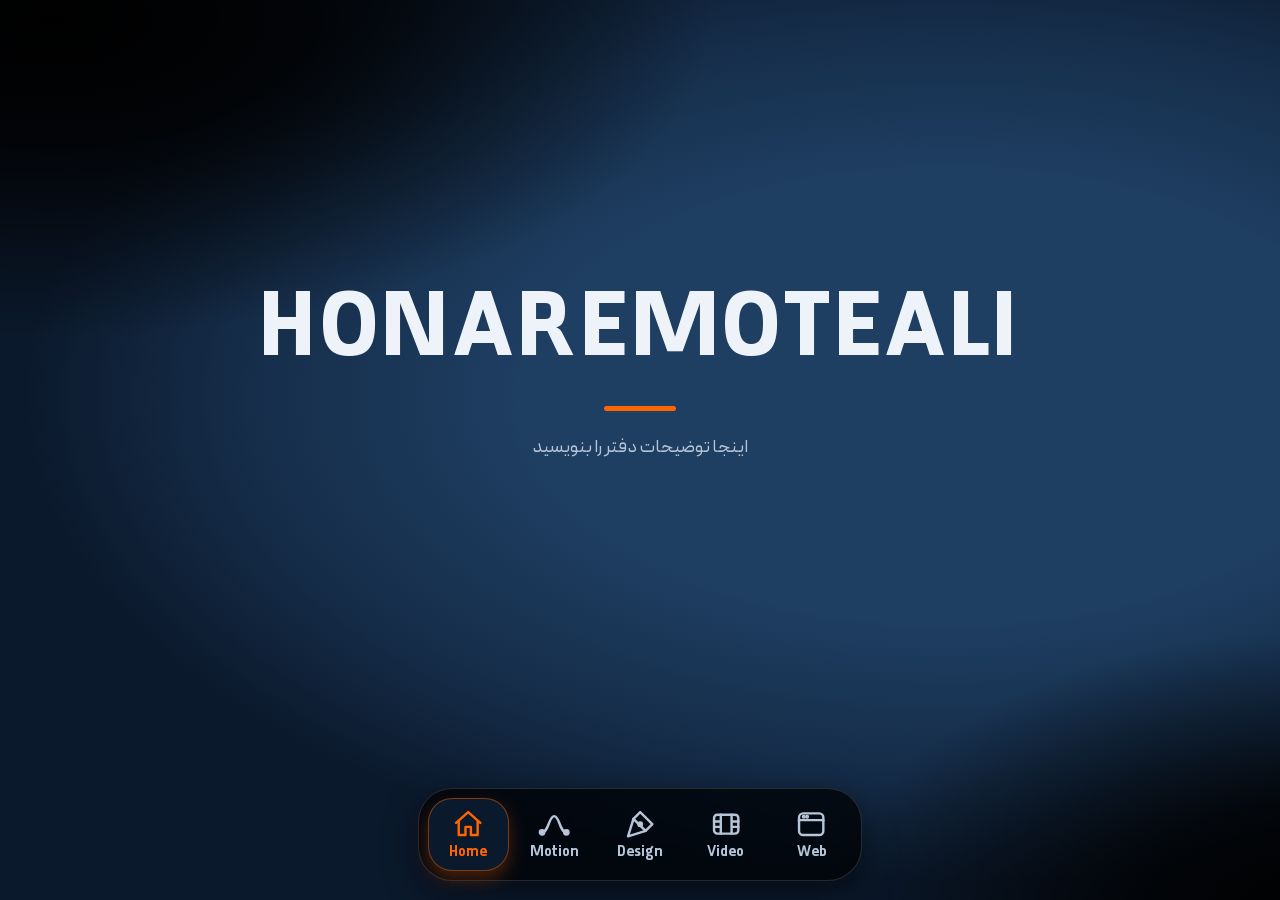
<file: public/assets/aistudio/index_4a6596d1.html>
<!DOCTYPE html>
<html lang="fa" dir="rtl" data-theme="dark">
<head>
<meta charset="utf-8">
<meta name="viewport" content="width=device-width, initial-scale=1, viewport-fit=cover">
<meta name="color-scheme" content="dark">
<title>Portfolio</title>
<style id="css">
@font-face{font-family:'Peyda';font-weight:400;font-style:normal;font-display:swap;src:url([data-uri]) format('woff')}
@font-face{font-family:'Peyda';font-weight:500;font-style:normal;font-display:swap;src:url([data-uri]) format('woff')}
@font-face{font-family:'Peyda';font-weight:700;font-style:normal;font-display:swap;src:url([data-uri]) format('woff')}
@font-face{font-family:'Peyda';font-weight:800;font-style:normal;font-display:swap;src:url([data-uri]) format('woff')}
:root{
  box-sizing:border-box; color-scheme:dark;
  --main:#1E3E62; --deep:#0B192C; --black:#000000; --accent:#FF6500;
  --u:clamp(54px,calc(3.2vw + 40px),112px); --ink:#EEF3F9; --muted:#B7C5D8; --line:rgba(255,255,255,.14);
  --shadow:0 12px 32px rgba(0,0,0,.55);
  padding-top:env(safe-area-inset-top,0px);
  padding-bottom:env(safe-area-inset-bottom,0px);
}
*,*::before,*::after{box-sizing:inherit}
html{height:100%;scroll-padding-top:env(safe-area-inset-top,0px)}
body{margin:0;min-height:100%;background:var(--deep);color:var(--ink);font-family:"Peyda",Tahoma,"Segoe UI",sans-serif;line-height:1.8;padding-bottom:calc(var(--u)*1.7 + 28px)}
body::before{content:"";position:fixed;inset:0;z-index:-1;pointer-events:none;
  background:
    radial-gradient(70% 48% at 4% 2%, #000000 0%, rgba(0,0,0,.85) 28%, transparent 74%),
    radial-gradient(52% 42% at 104% 102%, #000000 0%, rgba(0,0,0,.8) 30%, transparent 76%),
    radial-gradient(88% 66% at 74% 44%, #1E3E62 0%, #1E3E62 38%, rgba(30,62,98,.55) 62%, transparent 82%),
    radial-gradient(80% 60% at 20% 20%, #0B192C 0%, transparent 72%),
    #0B192C}
main{max-width:1100px;margin:0 auto;padding:28px 18px 0}
[hidden]{display:none!important}
.bar{height:5px;width:72px;border-radius:5px;background:var(--accent);margin:0 0 16px}
.lead{color:var(--ink);font-size:clamp(1.2rem,3.6vw,1.75rem);font-weight:700;line-height:1.7;margin:0 0 26px;max-width:36em}
.hero{min-height:calc(100vh - 210px);display:flex;flex-direction:column;align-items:center;justify-content:center;text-align:center}
.hero h1{margin:0;font-weight:800;font-size:clamp(1.7rem,8.6vw,5.6rem);line-height:1.15;letter-spacing:.04em;direction:ltr;text-transform:uppercase}
.hero .bar{margin:22px 0 20px}
.about{color:var(--muted);max-width:40em;margin:0;font-size:clamp(1rem,2.6vw,1.15rem);white-space:pre-line}
.grid{display:grid;grid-template-columns:repeat(auto-fill,minmax(250px,1fr));gap:16px}
.card{all:unset;box-sizing:border-box;cursor:pointer;display:block;background:var(--deep);border:1px solid var(--line);border-radius:16px;overflow:hidden;transition:transform .15s,box-shadow .15s,border-color .15s}
.card:hover{transform:translateY(-3px);box-shadow:var(--shadow);border-color:var(--accent)}
.card:focus-visible,.dock button:focus-visible,.close:focus-visible{outline:3px solid var(--accent);outline-offset:3px}
.thumb{display:block;width:100%;aspect-ratio:16/9}
.thumb svg{display:block;width:100%;height:100%}
.meta{display:block;padding:12px 14px 14px}
.meta b{display:block;font-weight:700}
.meta span{color:var(--muted);font-size:.86rem}
dialog{border:1px solid var(--line);border-radius:20px;background:var(--deep);color:var(--ink);padding:0;width:min(640px,92vw);box-shadow:var(--shadow)}
dialog::backdrop{background:rgba(0,0,0,.72)}
.dlg-body{padding:16px 18px 20px}
.dlg-body h2{margin:12px 0 4px;font-size:1.3rem;font-weight:700}
.dlg-body p{margin:0 0 14px;color:var(--muted)}
.btn{display:inline-flex;align-items:center;padding:0 20px;min-height:44px;border-radius:12px;background:var(--accent);color:#000;text-decoration:none;font-weight:800}
.close{all:unset;cursor:pointer;display:inline-flex;align-items:center;justify-content:center;min-width:44px;min-height:44px;border-radius:12px;border:1px solid var(--line);margin-inline-start:8px;padding:0 16px}
.dock{position:fixed;inset-inline:0;bottom:calc(var(--u)*.24 + env(safe-area-inset-bottom,0px));display:flex;justify-content:center;pointer-events:none;z-index:20}
.dock nav{pointer-events:auto;display:flex;gap:calc(var(--u)*.06);padding:calc(var(--u)*.11);border-radius:calc(var(--u)*.42);background:rgba(0,0,0,.72);backdrop-filter:blur(18px) saturate(1.3);-webkit-backdrop-filter:blur(18px) saturate(1.3);border:1px solid var(--line);box-shadow:var(--shadow);max-width:calc(100vw - 16px);direction:ltr}
.dock button{all:unset;cursor:pointer;box-sizing:border-box;display:flex;flex-direction:column;align-items:center;justify-content:center;gap:calc(var(--u)*.05);width:var(--u);min-width:0;flex:0 1 auto;height:max(46px,calc(var(--u)*.9));border-radius:calc(var(--u)*.3);color:var(--muted);font-size:max(11px,calc(var(--u)*.175));font-weight:700;line-height:1.2;transition:transform .18s,background .18s,color .18s}
.dock button svg{width:calc(var(--u)*.4);height:calc(var(--u)*.4);min-width:20px;min-height:20px}
.dock button:hover{transform:translateY(calc(var(--u)*-.07));color:var(--ink)}
.dock button[aria-current="page"]{color:var(--accent);background:var(--deep);transform:none;box-shadow:0 8px 18px rgba(255,101,0,.28),inset 0 0 0 1px rgba(255,101,0,.45)}

.pgrid{grid-template-columns:repeat(auto-fill,minmax(200px,1fr));gap:24px 18px}
.pcard{all:unset;box-sizing:border-box;cursor:pointer;display:block}
.pcard .poster{display:block;aspect-ratio:4/5;border-radius:16px;overflow:hidden;border:1px solid var(--line);transition:transform .15s,border-color .15s,box-shadow .15s}
.pcard .poster svg{display:block;width:100%;height:100%}
.pcard:hover .poster{transform:translateY(-3px);border-color:var(--accent);box-shadow:var(--shadow)}
.pcard:focus-visible .poster{outline:3px solid var(--accent);outline-offset:3px}
.cap{display:flex;align-items:flex-start;gap:10px;margin-top:10px}
.badge{flex:none;background:var(--accent);color:#000;font-weight:800;font-size:.74rem;padding:1px 11px;border-radius:999px;line-height:1.8;margin-top:2px}
.cap b{font-weight:700;font-size:.95rem;line-height:1.7;display:-webkit-box;-webkit-line-clamp:2;-webkit-box-orient:vertical;overflow:hidden}
.dposter{display:block;width:calc(min(56vh,420px)*.8);max-width:100%;aspect-ratio:4/5;margin:0 auto;border-radius:12px;overflow:hidden}
.dposter svg{display:block;width:100%;height:100%}
.poster img,.poster video,.thumb img,.thumb video,.ath img,.ath video{display:block;width:100%;height:100%;object-fit:cover}
.dmedia{display:block;width:100%;max-height:60vh;object-fit:contain;border-radius:12px;background:#000}
.adm{max-width:760px;margin:0 auto}
.adm h1{font-size:clamp(1.6rem,5vw,2.2rem);font-weight:800;margin:0 0 6px}
.tabs{display:flex;flex-wrap:wrap;gap:8px;margin:14px 0 18px;direction:ltr}
.tab{all:unset;cursor:pointer;box-sizing:border-box;min-height:44px;padding:0 20px;display:inline-flex;align-items:center;border-radius:999px;border:1px solid var(--line);background:rgba(0,0,0,.35);font-weight:700}
.tab[aria-current]{background:var(--accent);border-color:var(--accent);color:#000}
.aform{display:grid;gap:12px;background:var(--deep);border:1px solid var(--line);border-radius:16px;padding:16px}
.aform label{display:grid;gap:6px;font-size:.88rem;color:var(--muted)}
.aform input{width:100%;min-height:44px;padding:9px 14px;border-radius:12px;border:1px solid var(--line);background:rgba(255,255,255,.05);color:var(--ink);font:inherit}
.aform input:focus-visible{outline:3px solid var(--accent);outline-offset:2px}
.abtn{all:unset;cursor:pointer;min-height:46px;display:flex;align-items:center;justify-content:center;border-radius:12px;background:var(--accent);color:#000;font-weight:800}
.ast{color:var(--muted);min-height:1.7em;margin:12px 0}
.arow{display:flex;align-items:center;gap:12px;padding:10px;border:1px solid var(--line);border-radius:14px;background:var(--deep);margin-bottom:10px}
.ath{flex:none;width:56px;height:56px;border-radius:10px;overflow:hidden;background:#000}
.ath i{display:block;width:100%;height:100%;background:linear-gradient(145deg,var(--main),var(--black))}
.atx{flex:1;min-width:0}.atx b{display:block;font-weight:700;overflow:hidden;text-overflow:ellipsis;white-space:nowrap}.atx small{color:var(--muted)}
.aops{display:flex;gap:6px;flex:none}
.aops button{all:unset;cursor:pointer;min-width:44px;min-height:44px;box-sizing:border-box;display:inline-flex;align-items:center;justify-content:center;border:1px solid var(--line);border-radius:10px;padding:0 10px;font-weight:700}
.aops button[data-a="del"]{color:var(--accent)}
.tab:focus-visible,.abtn:focus-visible,.aops button:focus-visible{outline:3px solid var(--accent);outline-offset:3px}
.poster,.thumb{position:relative}
.poster img[data-yt],.thumb img[data-yt]{position:absolute;inset:0}
.pl{position:absolute;inset:0;display:grid;place-items:center;pointer-events:none}
.pl i{display:grid;place-items:center;width:52px;height:52px;border-radius:50%;background:rgba(0,0,0,.62);border:1px solid rgba(255,255,255,.28)}
.pl em{position:absolute;bottom:10px;inset-inline-start:10px;font-style:normal;font-size:.72rem;font-weight:700;padding:1px 10px;border-radius:999px;background:rgba(0,0,0,.65);color:var(--ink);direction:ltr}
.dframe{display:block;width:100%;aspect-ratio:16/9;border:0;border-radius:12px;background:#000}
.dframe.ig{aspect-ratio:auto;height:min(70vh,580px)}
.ap{display:block;min-height:1.4em;color:var(--accent);font-size:.82rem}
.flt{display:flex;flex-wrap:wrap;gap:8px;margin:0 0 20px}
.chip{all:unset;cursor:pointer;box-sizing:border-box;min-height:44px;padding:0 18px;display:inline-flex;align-items:center;gap:8px;border-radius:999px;border:1px solid var(--line);background:rgba(0,0,0,.35);font-weight:700;color:var(--ink);transition:background .15s,border-color .15s}
.chip small{color:var(--muted);font-weight:500;font-size:.8rem}
.chip:hover{border-color:var(--accent)}
.chip[aria-pressed="true"]{background:var(--accent);border-color:var(--accent);color:#000}
.chip[aria-pressed="true"] small{color:#000}
.chip:focus-visible{outline:3px solid var(--accent);outline-offset:3px}
.aform select{width:100%;min-height:44px;padding:9px 14px;border-radius:12px;border:1px solid var(--line);background:rgba(255,255,255,.05);color:var(--ink);font:inherit}
.aform select option{background:var(--deep);color:var(--ink)}
.aform select:focus-visible{outline:3px solid var(--accent);outline-offset:2px}
.atx em{font-style:normal;color:var(--accent);font-size:.8rem;margin-inline-start:6px}
@media (prefers-reduced-motion:reduce){*{transition:none!important}}
</style>
</head>
<body>
<div id="shell">
<main>
  <div id="sectionView">
    <div class="bar"></div>
    <p class="lead" id="lead"></p>
    <div class="flt" id="flt" role="group" aria-label="دسته‌بندی نمونه‌کارها"></div>
    <section class="grid" id="grid" aria-live="polite"></section>
  </div>
  <section class="hero" id="homeView" hidden>
    <h1 id="brand">HONAREMOTEALI</h1>
    <div class="bar"></div>
    <p class="about" id="about"></p>
  </section>
  <section class="adm" id="adminView" hidden><h1>پنل مدیریت</h1><div id="adminBody"></div></section>
</main>
<dialog id="dlg"><div class="dlg-body" id="dlgBody"></div></dialog>
<div class="dock"><nav id="dock" aria-label="Sections"></nav></div>
</div>
<script type="application/json" id="data">{"design":[{"g":"پوستر","t":"پوستر رویداد","d":"طراحی تایپوگرافیک برای چاپ","url":"","c":"cul"},{"g":"هویت","t":"هویت بصری برند","d":"لوگو، رنگ و راهنمای استفاده","url":"","c":"com"},{"g":"بسته‌بندی","t":"بسته‌بندی محصول","d":"طراحی جعبه و برچسب","url":"","c":"cul"}],"motion":[{"g":"لوگوموشن","t":"لوگوموشن برند","d":"انیمیشن معرفی لوگو با ریتم سریع","url":"","c":"cul"},{"g":"تیزر","t":"تیزر معرفی محصول","d":"موشن گرافیک ۳۰ ثانیه‌ای برای شبکه‌های اجتماعی","url":"","c":"com"},{"g":"اینفوگرافی","t":"اینفوگرافی متحرک","d":"روایت آمار و داده با حرکت","url":"","c":"cul"},{"g":"تایتل","t":"تایتل و لوئر‌ثرد","d":"مجموعه تایتل‌های برنامه تلویزیونی","url":"","c":"com"},{"g":"انیمیشن","t":"انیمیشن توضیحی","d":"ویدیوی آموزشی با کاراکتر دوبعدی","url":"","c":"cul"}]}</script>
<script id="app">
var CSS=document.getElementById("css").textContent, APP=document.getElementById("app").textContent, SHELL=document.getElementById("shell").innerHTML;
var store={}; try{ store=JSON.parse(document.getElementById("data").textContent||"{}"); }catch(e){}
function esc(x){return String(x==null?"":x).replace(/[&<>"']/g,function(c){return "&#"+c.charCodeAt(0)+";"})}
function itemsOf(s){return store[s.id]||s.items}
function safeUrl(u){return /^https?:\/\//i.test(u||"")?u:""}
function media(it){
  if(!it.a) return "";
  var u="/_blob/"+encodeURIComponent(it.a.id);
  return it.a.k==="v"?'<video src="'+u+'#t=0.1" muted playsinline preload="metadata"></video>':'<img src="'+u+'" alt="" loading="lazy">';
}
/* ====== نمونه‌کارهای خودتان را اینجا جایگزین کنید (عنوان، توضیح، و url اختیاری) ====== */
var SECTIONS = [
  { id:"home", name:"Home",
    /* توضیح دفتر را همین‌جا بنویسید */
    about:"اینجا توضیحات دفتر را بنویسید" },
  { id:"motion", poster:true, name:"Motion",
    lead:"موشن‌گرافیک، لوگوموشن و انیمیشن تبلیغاتی",
    items:[
      {g:"لوگوموشن", t:"لوگوموشن برند", d:"انیمیشن معرفی لوگو با ریتم سریع", url:"", c:"cul"},
      {g:"تیزر", t:"تیزر معرفی محصول", d:"موشن گرافیک ۳۰ ثانیه‌ای برای شبکه‌های اجتماعی", url:"", c:"com"},
      {g:"اینفوگرافی", t:"اینفوگرافی متحرک", d:"روایت آمار و داده با حرکت", url:"", c:"cul"},
      {g:"تایتل", t:"تایتل و لوئر‌ثرد", d:"مجموعه تایتل‌های برنامه تلویزیونی", url:"", c:"com"},
      {g:"انیمیشن", t:"انیمیشن توضیحی", d:"ویدیوی آموزشی با کاراکتر دوبعدی", url:"", c:"cul"},
      {g:"پوستر", t:"موشن پوستر", d:"پوستر متحرک برای رویداد", url:"", c:"com"}
    ]},
  { id:"design", poster:true, name:"Design",
    lead:"هویت بصری، پوستر، بسته‌بندی و آثار چاپی",
    items:[
      {g:"هویت", t:"هویت بصری برند", d:"لوگو، رنگ و راهنمای استفاده", url:"", c:"cul"},
      {g:"پوستر", t:"پوستر رویداد", d:"طراحی تایپوگرافیک برای چاپ", url:"", c:"com"},
      {g:"بسته‌بندی", t:"بسته‌بندی محصول", d:"طراحی جعبه و برچسب", url:"", c:"cul"},
      {g:"کاتالوگ", t:"بروشور و کاتالوگ", d:"صفحه‌آرایی چندصفحه‌ای", url:"", c:"com"},
      {g:"شبکه اجتماعی", t:"پست شبکه اجتماعی", d:"قالب‌های یکپارچه برای پیج", url:"", c:"cul"},
      {g:"اداری", t:"کارت ویزیت و ست اداری", d:"سربرگ، پاکت و کارت", url:"", c:"com"}
    ]},
  { id:"video", poster:true, name:"Video",
    lead:"تدوین تیزر، مستند، کلیپ و محتوای شبکه‌های اجتماعی",
    items:[
      {g:"تیزر", t:"تیزر تبلیغاتی", d:"تدوین و رنگ‌بندی ۶۰ ثانیه‌ای", url:"", c:"cul"},
      {g:"مستند", t:"مستند کوتاه", d:"تدوین مصاحبه با نماهای پوششی", url:"", c:"com"},
      {g:"ریلز", t:"ریلز و کلیپ کوتاه", d:"تدوین عمودی با زیرنویس", url:"", c:"cul"},
      {g:"مراسم", t:"کلیپ مراسم", d:"خلاصه‌ی رویداد با موسیقی", url:"", c:"com"},
      {g:"پادکست", t:"پادکست تصویری", d:"تدوین چنددوربینه", url:"", c:"cul"},
      {g:"آموزشی", t:"ویدیوی آموزشی", d:"تدوین درس با گرافیک روی صفحه", url:"", c:"com"}
    ]},
  { id:"web", name:"Web",
    lead:"طراحی رابط کاربری",
    items:[
      {t:"صفحه فرود شرکتی", d:"طراحی و پیاده‌سازی واکنش‌گرا", url:"", c:"cul"},
      {t:"وب‌سایت نمونه‌کار", d:"سایت شخصی با حرکت‌های نرم", url:"", c:"com"},
      {t:"فروشگاه آنلاین", d:"طراحی صفحه محصول و سبد خرید", url:"", c:"cul"},
      {t:"داشبورد مدیریتی", d:"نمودار و جدول برای مدیر فروش", url:"", c:"com"},
      {t:"اپلیکیشن وب (PWA)", d:"برنامه آفلاین قابل نصب", url:"", c:"cul"},
      {t:"وب‌سایت رویداد", d:"صفحه ثبت‌نام و برنامه همایش", url:"", c:"com"}
    ]}
];

var ICONS = {
  home:'<svg viewBox="0 0 24 24" fill="none" stroke="currentColor" stroke-width="1.8" stroke-linecap="round" stroke-linejoin="round"><path d="M3 11l9-8 9 8"/><path d="M5 10v10h5v-6h4v6h5V10"/></svg>',
  motion:'<svg viewBox="0 0 24 24" fill="none" stroke="currentColor" stroke-width="1.8" stroke-linecap="round" stroke-linejoin="round"><path d="M3 18C8 18 8 6 12 6s4 12 9 12"/><circle cx="3" cy="18" r="1.6" fill="currentColor"/><circle cx="21" cy="18" r="1.6" fill="currentColor"/></svg>',
  design:'<svg viewBox="0 0 24 24" fill="none" stroke="currentColor" stroke-width="1.8" stroke-linecap="round" stroke-linejoin="round"><path d="M12 3l9 9-5 5-9-9z"/><path d="M7 8l-4 13 13-4"/><circle cx="12" cy="12" r="1.3" fill="currentColor"/></svg>',
  video:'<svg viewBox="0 0 24 24" fill="none" stroke="currentColor" stroke-width="1.8" stroke-linecap="round" stroke-linejoin="round"><rect x="3" y="5" width="18" height="14" rx="2.5"/><path d="M8 5v14M16 5v14M3 10h5M3 14h5M16 10h5M16 14h5"/></svg>',
  web:'<svg viewBox="0 0 24 24" fill="none" stroke="currentColor" stroke-width="1.8" stroke-linecap="round" stroke-linejoin="round"><rect x="3" y="4" width="18" height="16" rx="3"/><path d="M3 9h18"/><circle cx="6.5" cy="6.5" r=".6" fill="currentColor"/><circle cx="9" cy="6.5" r=".6" fill="currentColor"/></svg>'
};

function fa(n){return String(n).replace(/\d/g,function(d){return "۰۱۲۳۴۵۶۷۸۹"[d]})}

/* تصویر جایگزین نمونه‌ها؛ فقط با رنگ‌های برند */
var BG=[["#1E3E62","#0B192C"],["#0B192C","#000000"],["#1E3E62","#000000"]];
function thumb(sec,i){
  var k=i%3, p=BG[(i+sec.id.length)%3], g="g"+sec.id+i, O="#FF6500", W="#EEF3F9", m="";
  if(sec.id==="motion"){
    m='<path d="M10 70C45 70 45 20 80 20s35 50 70 50" fill="none" stroke="'+W+'" stroke-width="3" stroke-linecap="round" opacity=".85"/><circle cx="'+(30+k*45)+'" cy="'+(k==1?20:62)+'" r="7" fill="'+O+'"/>';
  }else if(sec.id==="web"){
    m='<rect x="22" y="14" width="116" height="62" rx="6" fill="'+W+'" opacity=".92"/><rect x="22" y="14" width="116" height="10" rx="5" fill="'+W+'"/><rect x="30" y="32" width="'+(50+k*14)+'" height="7" rx="3" fill="#1E3E62"/><rect x="30" y="45" width="96" height="4" rx="2" fill="#8fa3bd"/><rect x="30" y="54" width="70" height="4" rx="2" fill="#8fa3bd"/><rect x="104" y="60" width="26" height="9" rx="4" fill="'+O+'"/>';
  }else if(sec.id==="design"){
    m='<circle cx="'+(55+k*10)+'" cy="46" r="26" fill="'+W+'" opacity=".9"/><rect x="'+(80-k*6)+'" y="26" width="48" height="40" rx="'+(k*8)+'" fill="'+O+'" opacity=".92"/><path d="M20 76h120" stroke="'+W+'" stroke-width="3" opacity=".7"/>';
  }else{
    m='<rect x="12" y="52" width="'+(50+k*10)+'" height="14" rx="3" fill="'+W+'" opacity=".9"/><rect x="'+(66+k*10)+'" y="52" width="'+(40-k*4)+'" height="14" rx="3" fill="'+W+'" opacity=".55"/><rect x="12" y="34" width="'+(70-k*8)+'" height="12" rx="3" fill="'+W+'" opacity=".35"/><path d="M'+(60+k*20)+' 14v64" stroke="'+O+'" stroke-width="2.5"/><path d="M'+(54+k*20)+' 14h12l-6 8z" fill="'+O+'"/>';
  }
  return '<svg viewBox="0 0 160 90" preserveAspectRatio="xMidYMid slice" aria-hidden="true"><defs><linearGradient id="'+g+'" x1="0" y1="0" x2="1" y2="1"><stop offset="0" stop-color="'+p[0]+'"/><stop offset="1" stop-color="'+p[1]+'"/></linearGradient></defs><rect width="160" height="90" fill="url(#'+g+')"/>'+m+'</svg>';
}

/* پوستر عمودی نمونه‌ها؛ فقط با رنگ‌های برند */
function poster(sec,i){
  var k=i%3, p=BG[(i+sec.id.length)%3], g="p"+sec.id+i, O="#FF6500", W="#EEF3F9", m="";
  if(sec.id==="motion"){
    m='<path d="M-5 100C25 100 25 42 50 42s25 58 55 58" fill="none" stroke="'+W+'" stroke-width="2.6" stroke-linecap="round" opacity=".85"/><circle cx="'+(22+k*28)+'" cy="'+(k==1?42:96)+'" r="6" fill="'+O+'"/>';
  }else if(sec.id==="design"){
    m='<circle cx="'+(38+k*6)+'" cy="58" r="24" fill="'+W+'" opacity=".9"/><rect x="'+(48-k*4)+'" y="44" width="40" height="44" rx="'+(k*8)+'" fill="'+O+'" opacity=".92"/><path d="M14 106h72" stroke="'+W+'" stroke-width="2.5" opacity=".7"/>';
  }else{
    m='<rect x="8" y="84" width="'+(40+k*8)+'" height="12" rx="3" fill="'+W+'" opacity=".9"/><rect x="'+(52+k*8)+'" y="84" width="'+(40-k*8)+'" height="12" rx="3" fill="'+W+'" opacity=".55"/><rect x="8" y="64" width="'+(60-k*6)+'" height="10" rx="3" fill="'+W+'" opacity=".35"/><path d="M'+(40+k*16)+' 18v92" stroke="'+O+'" stroke-width="2.2"/><path d="M'+(35+k*16)+' 18h10l-5 7z" fill="'+O+'"/>';
  }
  return '<svg viewBox="0 0 100 125" preserveAspectRatio="xMidYMid slice" aria-hidden="true"><defs><linearGradient id="'+g+'" x1="0" y1="0" x2=".6" y2="1"><stop offset="0" stop-color="'+p[0]+'"/><stop offset="1" stop-color="'+p[1]+'"/></linearGradient></defs><rect width="100" height="125" fill="url(#'+g+')"/>'+m+'</svg>';
}

var dock=document.getElementById("dock"), grid=document.getElementById("grid"), dlg=document.getElementById("dlg");

SECTIONS.forEach(function(s){
  var b=document.createElement("button");
  b.type="button"; b.dataset.id=s.id;
  b.innerHTML=ICONS[s.id]+'<span>'+s.name+'</span>';
  b.addEventListener("click",function(){ location.hash=s.id; });
  dock.appendChild(b);
});

var CATS=[{id:"cul",name:"فرهنگی"},{id:"com",name:"تجاری"}];
function catName(c){var x=CATS.filter(function(k){return k.id===c})[0];return x?x.name:""}
var flt="all";
function renderFlt(){
  var items=itemsOf(cur), box=document.getElementById("flt");
  var opts=[{id:"all",name:"همه",n:items.length}].concat(CATS.map(function(c){return {id:c.id,name:c.name,n:items.filter(function(it){return it.c===c.id}).length}}));
  box.innerHTML=opts.map(function(o){return '<button type="button" class="chip" data-f="'+o.id+'" aria-pressed="'+(flt===o.id)+'">'+o.name+' <small>'+fa(o.n)+'</small></button>'}).join("");
}
document.getElementById("flt").addEventListener("click",function(e){
  var b=e.target.closest("[data-f]"); if(!b) return;
  flt=b.dataset.f; renderFlt(); renderGrid();
});
var cur=null;

function vid(u){
  u=u||""; var m;
  if((m=u.match(/(?:youtu\.be\/|youtube\.com\/(?:watch\?(?:[^#]*&)?v=|shorts\/|embed\/|live\/))([\w-]{11})/i)))
    return {id:m[1],yt:1,name:"YouTube",embed:"https://www.youtube-nocookie.com/embed/"+m[1]+"?autoplay=1&rel=0"};
  if((m=u.match(/aparat\.com\/v\/(\w+)/i)))
    return {id:m[1],name:"آپارات",embed:"https://www.aparat.com/video/video/embed/videohash/"+m[1]+"/vt/frame"};
  if((m=u.match(/instagram\.com\/(p|reels?|tv)\/([\w-]+)/i)))
    return {id:m[2],ig:1,name:"Instagram",embed:"https://www.instagram.com/"+(m[1].indexOf("reel")===0?"reel":"p")+"/"+m[2]+"/embed"};
  return null;
}
function playBadge(v){
  return '<span class="pl"><i><svg viewBox="0 0 24 24" width="22" height="22" aria-hidden="true"><path d="M8 5v14l11-7z" fill="#FF6500"/></svg></i><em>'+v.name+'</em></span>';
}
function cover(s,i,it,isPoster){
  var base=isPoster?poster(s,i):thumb(s,i), v=vid(it.url);
  if(v&&!(it.a&&it.a.k==="v")){
    if(it.a) return media(it)+playBadge(v);
    return base+(v.yt?'<img data-yt src="https://i.ytimg.com/vi/'+v.id+'/hqdefault.jpg" alt="">':'')+playBadge(v);
  }
  return media(it)||base;
}
function renderGrid(){
  var s=cur, items=itemsOf(s);
  grid.className="grid"+(s.poster?" pgrid":"");
  grid.innerHTML="";
  var shown=items.filter(function(it){return flt==="all"||it.c===flt});
  if(!shown.length){ grid.innerHTML='<p style="grid-column:1/-1;color:var(--muted);margin:0">'+(items.length?"نمونه‌ای در این دسته نیست":"نمونه‌ای اضافه نشده")+'</p>'; return; }
  items.forEach(function(it,i){
    if(flt!=="all"&&it.c!==flt) return;
    var c=document.createElement("button"); c.type="button";
    if(s.poster){
      c.className="pcard";
      c.innerHTML='<span class="poster">'+cover(s,i,it,1)+'</span><span class="cap">'+(it.g?'<span class="badge">'+esc(it.g)+'</span>':'')+'<b>'+esc(it.t)+'</b></span>';
    }else{
      c.className="card";
      c.innerHTML='<span class="thumb">'+cover(s,i,it,0)+'</span><span class="meta"><b>'+esc(it.t)+'</b><span>'+esc(it.d)+'</span></span>';
    }
    var im=c.querySelector("img[data-yt]"); if(im) im.addEventListener("error",function(){ im.remove(); });
    c.addEventListener("click",function(){ openItem(s,i); });
    grid.appendChild(c);
  });
}

function show(id){
  var isAdmin=id==="admin";
  var s=SECTIONS.filter(function(x){return x.id===id})[0]||SECTIONS[0];
  var isHome=!isAdmin&&s.id==="home";
  cur=s;
  if(isHome||isAdmin) show.last=null;
  document.title=(isAdmin?"Admin":s.name)+" | Portfolio";
  document.getElementById("homeView").hidden=!isHome;
  document.getElementById("sectionView").hidden=isHome||isAdmin;
  document.getElementById("adminView").hidden=!isAdmin;
  Array.prototype.forEach.call(dock.children,function(b){
    if(!isAdmin&&b.dataset.id===s.id) b.setAttribute("aria-current","page"); else b.removeAttribute("aria-current");
  });
  if(isAdmin){ renderAdmin(); }
  else if(isHome){ document.getElementById("about").textContent=s.about; }
  else{ document.getElementById("lead").textContent=s.lead; if(show.last!==s.id) flt="all"; show.last=s.id; renderFlt(); renderGrid(); }
  window.scrollTo(0,0);
}

function openItem(s,i){
  var it=itemsOf(s)[i], url=safeUrl(it.url), u=it.a?"/_blob/"+encodeURIComponent(it.a.id):"", v=vid(it.url), pic;
  if(v&&!(it.a&&it.a.k==="v")) pic='<iframe class="dframe'+(v.ig?' ig':'')+'" src="'+esc(v.embed)+'" title="'+esc(it.t)+'" allow="autoplay; fullscreen; picture-in-picture; encrypted-media" allowfullscreen referrerpolicy="strict-origin-when-cross-origin"></iframe>';
  else if(it.a) pic=it.a.k==="v"?'<video class="dmedia" controls playsinline src="'+u+'"></video>':'<img class="dmedia" src="'+u+'" alt="">';
  else pic=s.poster?'<span class="dposter">'+poster(s,i)+'</span>':'<span class="thumb" style="border-radius:12px;overflow:hidden">'+thumb(s,i)+'</span>';
  document.getElementById("dlgBody").innerHTML=pic+'<h2>'+esc(it.t)+'</h2><p>'+esc(it.d)+'</p>'+
    (url?'<a class="btn" href="'+esc(url)+'" target="_blank" rel="noopener">'+(v?"مشاهده در "+v.name:"مشاهده نمونه")+'</a>':'')+'<button class="close" type="button" id="cl">بستن</button>';
  document.getElementById("cl").addEventListener("click",function(){ dlg.close(); });
  dlg.showModal();
}
dlg.addEventListener("close",function(){ document.getElementById("dlgBody").innerHTML=""; });

/* ===== پنل مدیریت: آدرس صفحه + #admin ===== */
var adminBody=document.getElementById("adminBody"), access=null, ad={tab:"motion",st:"",busy:false,A:null,P:null};
try{ ad.tab=sessionStorage.getItem("tab")||"motion"; }catch(e){}
function secOf(id){return SECTIONS.filter(function(x){return x.id===id})[0]}
function listOf(id){ if(!store[id]) store[id]=JSON.parse(JSON.stringify(secOf(id).items)); return store[id]; }
function say(m){ ad.st=m; var e=document.getElementById("ast"); if(e) e.textContent=m; }
function val(id){ var e=document.getElementById(id); return e?e.value.trim():""; }

function page(){
  return '<!DOCTYPE html>\n<html lang="fa" dir="rtl" data-theme="dark"><head><meta charset="utf-8"><meta name="viewport" content="width=device-width, initial-scale=1, viewport-fit=cover"><meta name="color-scheme" content="dark"><title>Portfolio</title><style id="css">'+CSS+'</style></head><body>\n<div id="shell">'+SHELL+'</div>\n<script type="application/json" id="data">'+JSON.stringify(store).replace(/</g,"\\u003c")+'<\/script>\n<script id="app">'+APP+'<\/script>\n</body></html>';
}
async function checkAccess(){
  if(access!==null) return access;
  try{
    if(!window.claude||!claude.use){ access=false; return false; }
    ad.A=await claude.use("assets"); ad.P=await claude.use("artifact");
    access=!!(ad.A&&ad.P);
  }catch(e){ access=false; }
  return access;
}
function row(it,i){
  var pv=vid(it.url), k=pv?pv.name:it.a?(it.a.k==="v"?"ویدیو":"تصویر"):(it.url?"لینک":"نمونه");
  return '<div class="arow"><span class="ath">'+(media(it)||"<i></i>")+'</span><span class="atx"><b>'+esc(it.t)+'</b><small>'+k+'</small>'+(it.c?'<em>'+catName(it.c)+'</em>':'')+'</span><span class="aops"><button type="button" data-a="cat" data-v="'+i+'" aria-label="تغییر دسته">'+(it.c?catName(it.c):"بدون دسته")+'</button><button type="button" data-a="up" data-v="'+i+'" aria-label="بالا">↑</button><button type="button" data-a="down" data-v="'+i+'" aria-label="پایین">↓</button><button type="button" data-a="del" data-v="'+i+'">حذف</button></span></div>';
}
function renderAdmin(){
  if(access===null){ adminBody.innerHTML='<p class="about">در حال بررسی دسترسی…</p>'; checkAccess().then(function(){ if(location.hash==="#admin") renderAdmin(); }); return; }
  if(!access){ adminBody.innerHTML='<p class="about">این بخش فقط برای صاحب صفحه است. با حساب کاربری که این صفحه را ساخته وارد شو و دوباره #admin را باز کن.</p>'; return; }
  var s=secOf(ad.tab)||secOf("motion"), items=itemsOf(s);
  var h='<div class="tabs">'+SECTIONS.filter(function(x){return x.id!=="home"}).map(function(x){
    return '<button type="button" class="tab" data-a="tab" data-v="'+x.id+'"'+(x.id===s.id?' aria-current="true"':'')+'>'+x.name+'</button>';}).join("")+'</div>';
  h+='<div class="aform"><b>افزودن نمونه به '+s.name+'</b>'+
    '<label>فایل (عکس یا ویدیو؛ برای لینک، عکس کاور)<input type="file" id="af" accept="image/*,video/*"></label>'+
    '<label>عنوان<input type="text" id="at"></label>'+
    (s.poster?'<label>برچسب کوچک (مثلاً تیزر)<input type="text" id="ag"></label>':'')+
    '<label>دسته<select id="ac"><option value="">بدون دسته</option>'+CATS.map(function(c){return '<option value="'+c.id+'">'+c.name+'</option>'}).join("")+'</select></label>'+
    '<label>توضیح کوتاه<input type="text" id="ad"></label>'+
    '<label>لینک (یوتیوب، اینستاگرام، آپارات یا هر لینک دیگر؛ اختیاری)<input type="url" id="au" dir="ltr" placeholder="https://"><span class="ap" id="ap"></span></label>'+
    '<button class="abtn" type="button" data-a="add">افزودن</button></div>'+
    '<p class="ast" id="ast" role="status">'+esc(ad.st)+'</p><div>'+(items.length?items.map(row).join(""):'<p class="about">هنوز نمونه‌ای نیست</p>')+'</div>';
  adminBody.innerHTML=h;
}
async function commit(fn){
  var snap=JSON.stringify(store);
  try{
    fn();
    say("در حال ذخیره… صفحه دوباره بارگذاری می‌شود");
    try{ sessionStorage.setItem("tab",ad.tab); }catch(e){}
    await ad.P.publish(page());
  }catch(e){
    store=JSON.parse(snap);
    say(e&&e.code==="conflict"?"":"ذخیره نشد: "+((e&&e.code)||""));
    if(e&&e.code!=="conflict") renderAdmin();
  }
}
async function addItem(){
  var f=document.getElementById("af").files[0], t=val("at"), g=val("ag"), d=val("ad"), u=val("au"), a=null;
  if(!t){ say("عنوان را بنویس"); return; }
  if(!f&&!u){ say("فایل یا لینک لازم است"); return; }
  if(u&&!/^https?:\/\//i.test(u)) u="https://"+u;
  ad.busy=true;
  try{
    if(f){ say("در حال آپلود… (ویدیو ممکن است کمی طول بکشد)"); var r=await ad.A.upload(f); a={k:f.type.indexOf("video")===0?"v":"i",id:r.id}; }
  }catch(e){ ad.busy=false; say("آپلود نشد: "+((e&&e.code)||"")); return; }
  var it={t:t,d:d,url:u}; var cc=val("ac"); if(cc) it.c=cc; if(g) it.g=g; if(a) it.a=a;
  await commit(function(){ listOf(ad.tab).push(it); });
  ad.busy=false;
}
adminBody.addEventListener("input",function(e){
  if(e.target.id!=="au") return;
  var v=vid(e.target.value), p=document.getElementById("ap");
  if(p) p.textContent=v?"تشخیص داده شد: "+v.name+" ✓":"";
});
adminBody.addEventListener("click",function(e){
  var b=e.target.closest("[data-a]"); if(!b||ad.busy) return;
  var a=b.dataset.a, v=b.dataset.v;
  if(a==="tab"){ ad.tab=v; ad.st=""; renderAdmin(); }
  else if(a==="add"){ addItem(); }
  else{
    ad.busy=true;
    commit(function(){
      var L=listOf(ad.tab), i=+v;
      if(a==="del"){ L.splice(i,1); return; }
      if(a==="cat"){ var o=["",  "cul","com"], n=(o.indexOf(L[i].c||"")+1)%3; if(o[n]) L[i].c=o[n]; else delete L[i].c; return; }
      var j=a==="up"?i-1:i+1; if(j<0||j>=L.length) return;
      var x=L[i]; L[i]=L[j]; L[j]=x;
    }).then(function(){ ad.busy=false; });
  }
});

dlg.addEventListener("click",function(e){ if(e.target===dlg) dlg.close(); });

function route(){ show((location.hash||"").replace("#","")); }
window.addEventListener("hashchange",route);
route();
</script>
</body>
</html>
</file>
